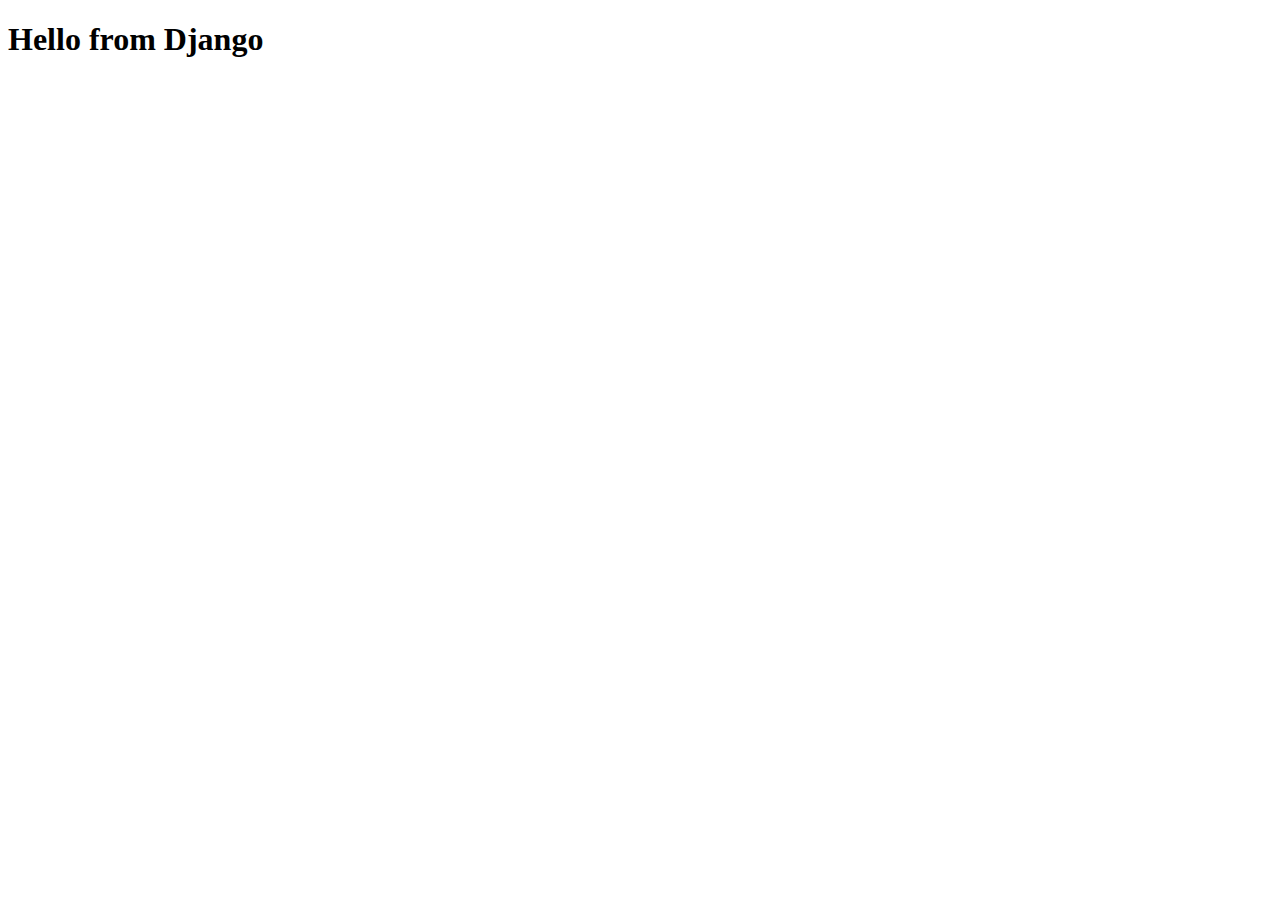
<file: forum/templates/forum/sayhello.html>
<!DOCTYPE html>
<html lang="en">
<head>
    <meta charset="UTF-8">
    <meta http-equiv="X-UA-Compatible" content="IE=edge">
    <meta name="viewport" content="width=device-width, initial-scale=1.0">
    <title>Document</title>
</head>
<body>
    <h1>Hello from Django</h1>
</body>
</html>
</file>
